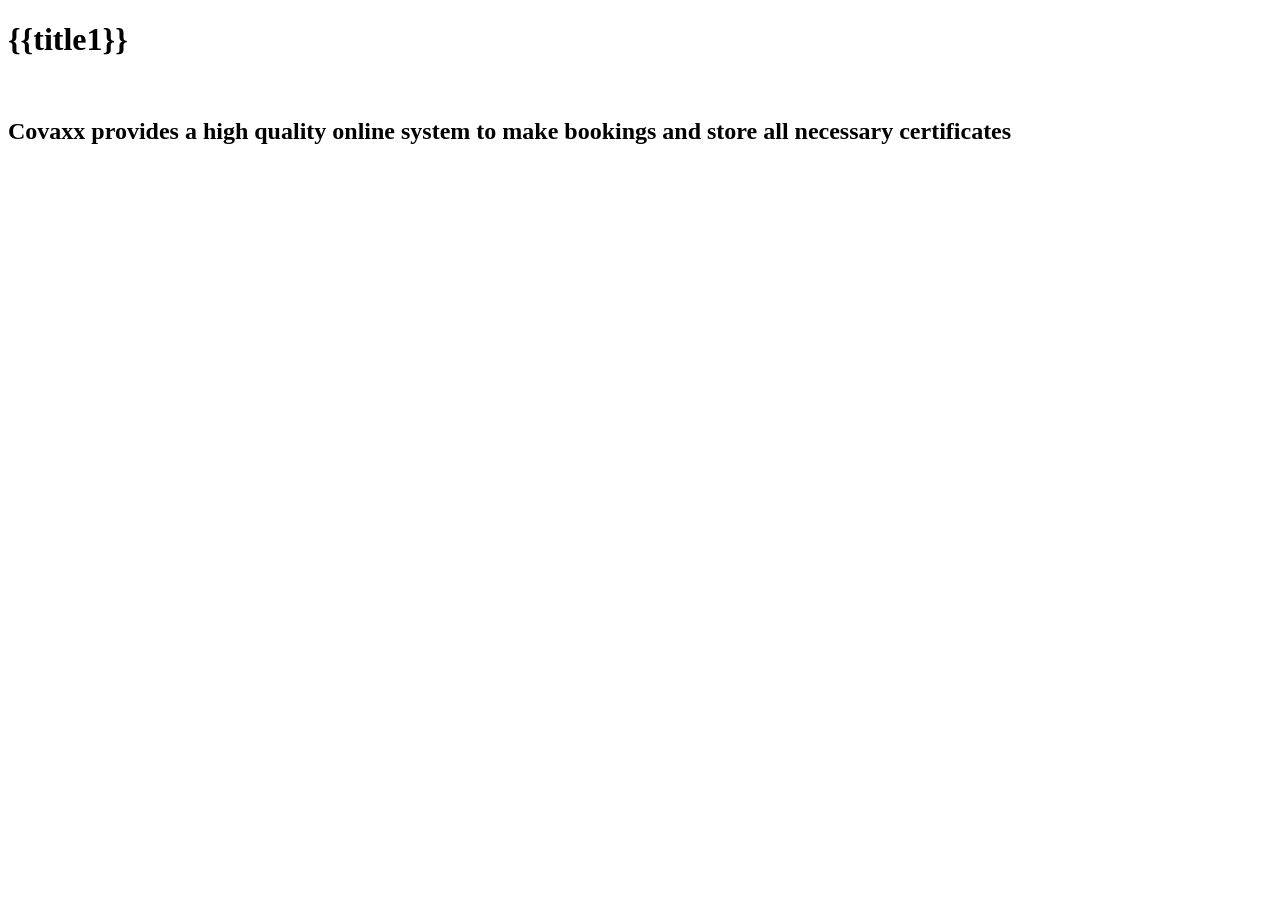
<file: src/app/pages/home-page/home-page.component.html>
<!--// ************************** Alfiyyah's Contribution **********************/-->

<!doctype html>
<html lang="en">

<main>
  <main class="position-relative overflow-hidden p-3 p-md-5 m-md-3 text-center bg-light">
    <div class="col-md-5 p-lg-5 mx-auto my-5">
      <h1 class="display-4 fw-normal">{{title1}}</h1>
      <br>
      <h2 class="lead fw-normal">Covaxx provides a high quality online system to make bookings and store all necessary certificates</h2>
    </div>
  </main>
</main>
<br>
</html>

<!--// ************************** Alfiyyah's Contribution **********************/-->
</file>
